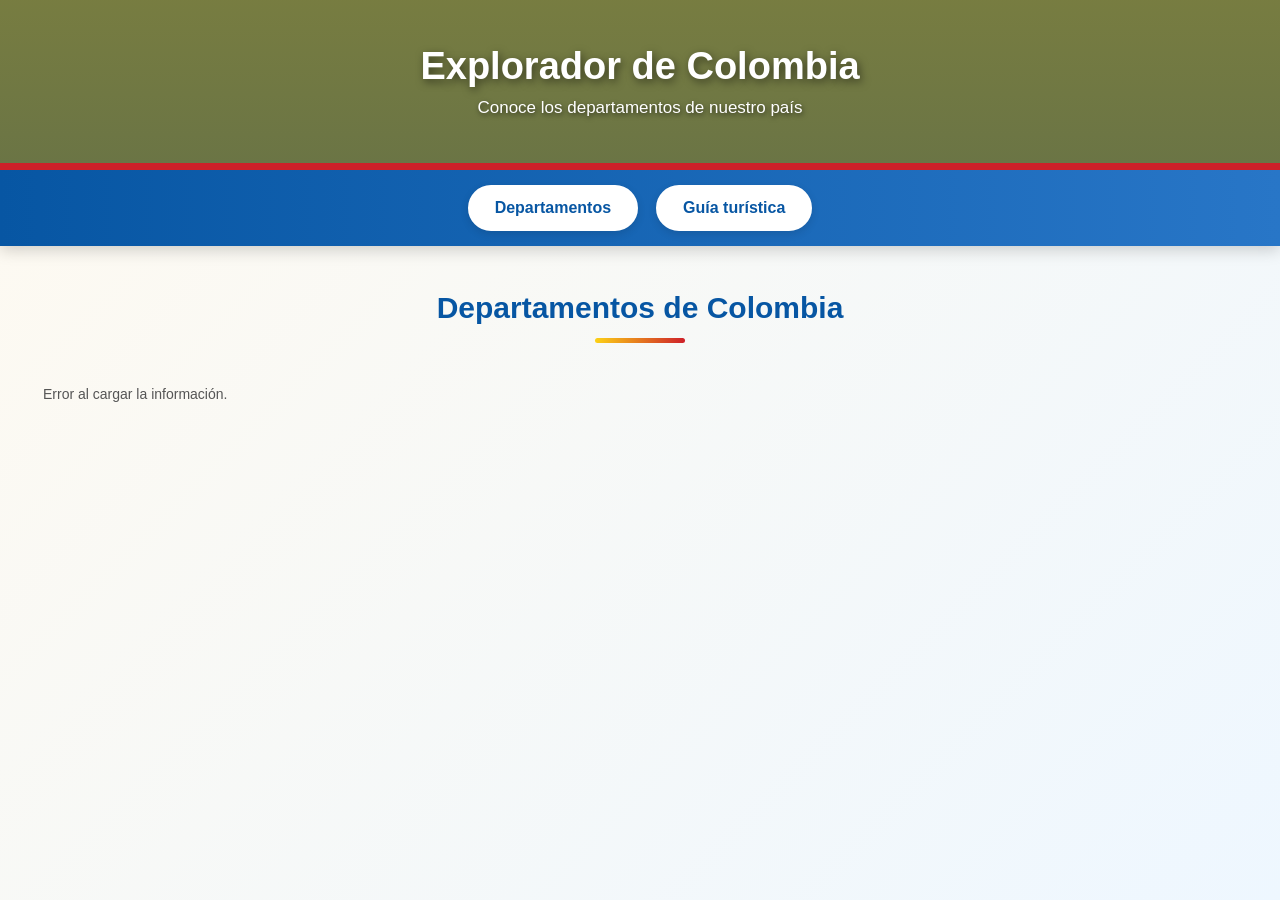
<file: index.html>
<!DOCTYPE html>
<html lang="es">

<head>
    <meta charset="UTF-8">
    <meta name="viewport" content="width=device-width, initial-scale=1.0">

    <title>Explorador de Colombia</title>

    <link rel="stylesheet" href="css/estilos.css">
</head>

<body>

    <!-- BARRA SUPERIOR FIJA -->
    <div class="barra-superior">

        <header>
            <h1>Explorador de Colombia</h1>
            <p>Conoce los departamentos de nuestro país</p>
        </header>

        <!-- MENÚ DE NAVEGACIÓN -->
        <nav>
            <a href="index.html">Departamentos</a>
            <a href="turismo.html">Guía turística</a>
        </nav>

    </div>

    <!-- CONTENIDO PRINCIPAL -->
    <main>

        <h2>Departamentos de Colombia</h2>

        <div id="departamentos">
            <p>Cargando departamentos...</p>
        </div>

    </main>

    <!-- ARCHIVO JAVASCRIPT -->
    <script src="js/departamentos.js"></script>

</body>

</html>
</file>
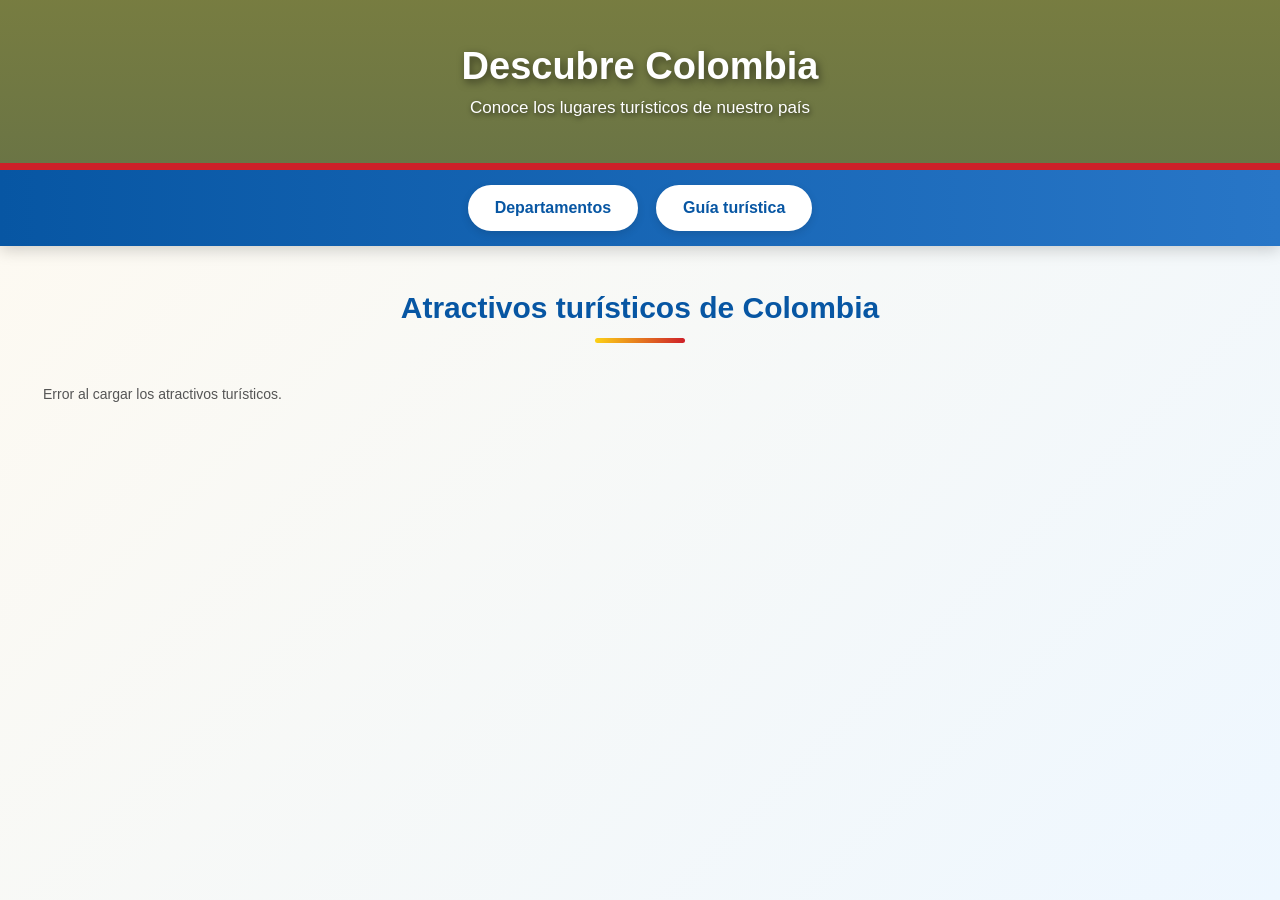
<file: turismo.html>
<!DOCTYPE html>
<html lang="es">

<head>
    <meta charset="UTF-8">
    <meta name="viewport" content="width=device-width, initial-scale=1.0">

    <title>Guía turística de Colombia</title>

    <link rel="stylesheet" href="css/estilos.css">
</head>

<body>

    <!-- BARRA SUPERIOR FIJA -->
    <div class="barra-superior">

        <header>
            <h1>Descubre Colombia</h1>
            <p>Conoce los lugares turísticos de nuestro país</p>
        </header>

        <!-- MENÚ DE NAVEGACIÓN -->
        <nav>
            <a href="index.html">Departamentos</a>
            <a href="turismo.html">Guía turística</a>
        </nav>

    </div>

    <!-- CONTENIDO PRINCIPAL -->
    <main>

        <h2>Atractivos turísticos de Colombia</h2>

        <div id="turismo">
            <p>Cargando atractivos turísticos...</p>
        </div>

    </main>

    <!-- ARCHIVO JAVASCRIPT -->
    <script src="js/turismo.js"></script>

</body>

</html>
</file>
<file: css/estilos.css>
/* =========================================
   1. CONFIGURACIÓN GENERAL
========================================= */

* {
    margin: 0;
    padding: 0;
    box-sizing: border-box;
}

body {
    font-family: Arial, sans-serif;
    background: linear-gradient(135deg, #fffaf0, #eef7ff);
    color: #333;
    min-height: 100vh;
}

/* =========================================
   2. BARRA SUPERIOR FIJA
========================================= */

.barra-superior {
    position: sticky;
    top: 0;
    z-index: 1000;
    box-shadow: 0 4px 15px rgba(0, 0, 0, 0.18);
}

/* =========================================
   3. BANNER PRINCIPAL
========================================= */

header {
    background:
        linear-gradient(
            rgba(10, 55, 100, 0.55),
            rgba(10, 55, 100, 0.60)
        ),
        url("https://images.unsplash.com/photo-1714686495394-73e2bb1bbd39?auto=format&fit=crop&w=1800&q=85");

    background-color: #FCD116;
    background-size: cover;
    background-position: center 45%;
    color: white;
    text-align: center;
    padding: 45px 20px;
    border-bottom: 7px solid #CE2029;
}

header h1 {
    color: white;
    font-size: 38px;
    margin-bottom: 10px;
    text-shadow: 2px 3px 8px rgba(0, 0, 0, 0.5);
}

header p {
    color: white;
    font-size: 17px;
    text-shadow: 1px 2px 5px rgba(0, 0, 0, 0.6);
}

/* =========================================
   4. MENÚ DE NAVEGACIÓN
========================================= */

nav {
    background: linear-gradient(90deg, #0756A3, #2876C7);
    padding: 15px;
    display: flex;
    justify-content: center;
    align-items: center;
    gap: 18px;
    flex-wrap: wrap;
}

nav a {
    background-color: white;
    color: #0756A3;
    text-decoration: none;
    padding: 12px 25px;
    border-radius: 25px;
    font-weight: bold;
    border: 2px solid white;
    transition: 0.3s;
    box-shadow: 0 3px 8px rgba(0, 0, 0, 0.12);
}

nav a:hover {
    background-color: #CE2029;
    color: white;
    border-color: #CE2029;
    transform: translateY(-3px);
}

/* =========================================
   5. CONTENIDO PRINCIPAL
========================================= */

main {
    max-width: 1300px;
    margin: auto;
    padding: 45px 25px;
}

main h2 {
    text-align: center;
    color: #0756A3;
    font-size: 30px;
    margin-bottom: 35px;
}

main h2::after {
    content: "";
    display: block;
    width: 90px;
    height: 5px;
    background: linear-gradient(90deg, #FCD116, #CE2029);
    margin: 13px auto 0;
    border-radius: 5px;
}

/* =========================================
   6. CUADRÍCULA DE TARJETAS
========================================= */

#departamentos,
#turismo {
    display: grid;
    grid-template-columns: repeat(auto-fit, minmax(260px, 1fr));
    gap: 25px;
    align-items: stretch;
}

/* =========================================
   7. CONTADOR DE DEPARTAMENTOS POR REGIÓN
========================================= */

#departamentos > div:first-child {
    grid-column: 1 / -1;
    background: linear-gradient(120deg, #fff1ad, #ffffff);
    border: 2px solid #FCD116;
    border-radius: 20px;
    padding: 25px;
    display: flex;
    flex-wrap: wrap;
    align-items: center;
    gap: 12px;
    box-shadow: 0 5px 16px rgba(0, 0, 0, 0.09);
}

#departamentos > div:first-child h3 {
    width: 100%;
    color: #0756A3;
    font-size: 23px;
    padding: 0;
    margin-bottom: 8px;
}

#departamentos > div:first-child p {
    background-color: white;
    border-left: 5px solid #CE2029;
    border-radius: 10px;
    padding: 13px 18px;
    margin: 0;
    font-size: 14px;
    box-shadow: 0 3px 9px rgba(0, 0, 0, 0.08);
    transition: transform 0.3s;
}

#departamentos > div:first-child p:hover {
    transform: translateY(-4px);
    border-left-color: #0756A3;
}

/* =========================================
   8. TARJETAS DE DEPARTAMENTOS Y TURISMO
========================================= */

#departamentos > div:not(:first-child),
#turismo > div {
    background-color: white;
    border-radius: 18px;
    overflow: hidden;
    border: 1px solid #e9edf2;
    box-shadow: 0 5px 18px rgba(0, 60, 120, 0.12);
    transition: transform 0.3s, box-shadow 0.3s;
    padding-bottom: 18px;
}

#departamentos > div:not(:first-child):hover,
#turismo > div:hover {
    transform: translateY(-7px);
    box-shadow: 0 12px 25px rgba(0, 60, 120, 0.20);
}

/* =========================================
   9. FOTOGRAFÍAS TURÍSTICAS
========================================= */

#turismo img {
    width: 100%;
    height: 230px;
    object-fit: cover;
    display: block;
    background-color: #e6f0f8;
    transition: transform 0.4s;
}

#turismo > div:hover img {
    transform: scale(1.03);
}

/* =========================================
   10. TÍTULOS DE LAS TARJETAS
========================================= */

#departamentos > div:not(:first-child) h3,
#turismo h3 {
    color: #0756A3;
    font-size: 21px;
    padding: 18px 18px 10px;
    border-bottom: 3px solid #FCD116;
    margin-bottom: 12px;
}

/* =========================================
   11. INFORMACIÓN DE LAS TARJETAS
========================================= */

#departamentos p,
#turismo p {
    padding: 5px 18px;
    margin-bottom: 8px;
    line-height: 1.6;
    font-size: 14px;
    color: #555;
}

/* =========================================
   12. DISEÑO PARA CELULARES
========================================= */

@media (max-width: 600px) {

    header {
        padding: 30px 15px;
        background-position: center;
    }

    header h1 {
        font-size: 27px;
    }

    header p {
        font-size: 14px;
    }

    nav {
        gap: 9px;
        padding: 12px 8px;
    }

    nav a {
        padding: 10px 15px;
        font-size: 13px;
    }

    main {
        padding: 30px 15px;
    }

    main h2 {
        font-size: 23px;
    }

    #departamentos,
    #turismo {
        grid-template-columns: 1fr;
        gap: 20px;
    }

    #departamentos > div:first-child {
        padding: 18px;
    }

    #departamentos > div:first-child p {
        width: 100%;
    }

    #turismo img {
        height: 210px;
    }
}
</file>
